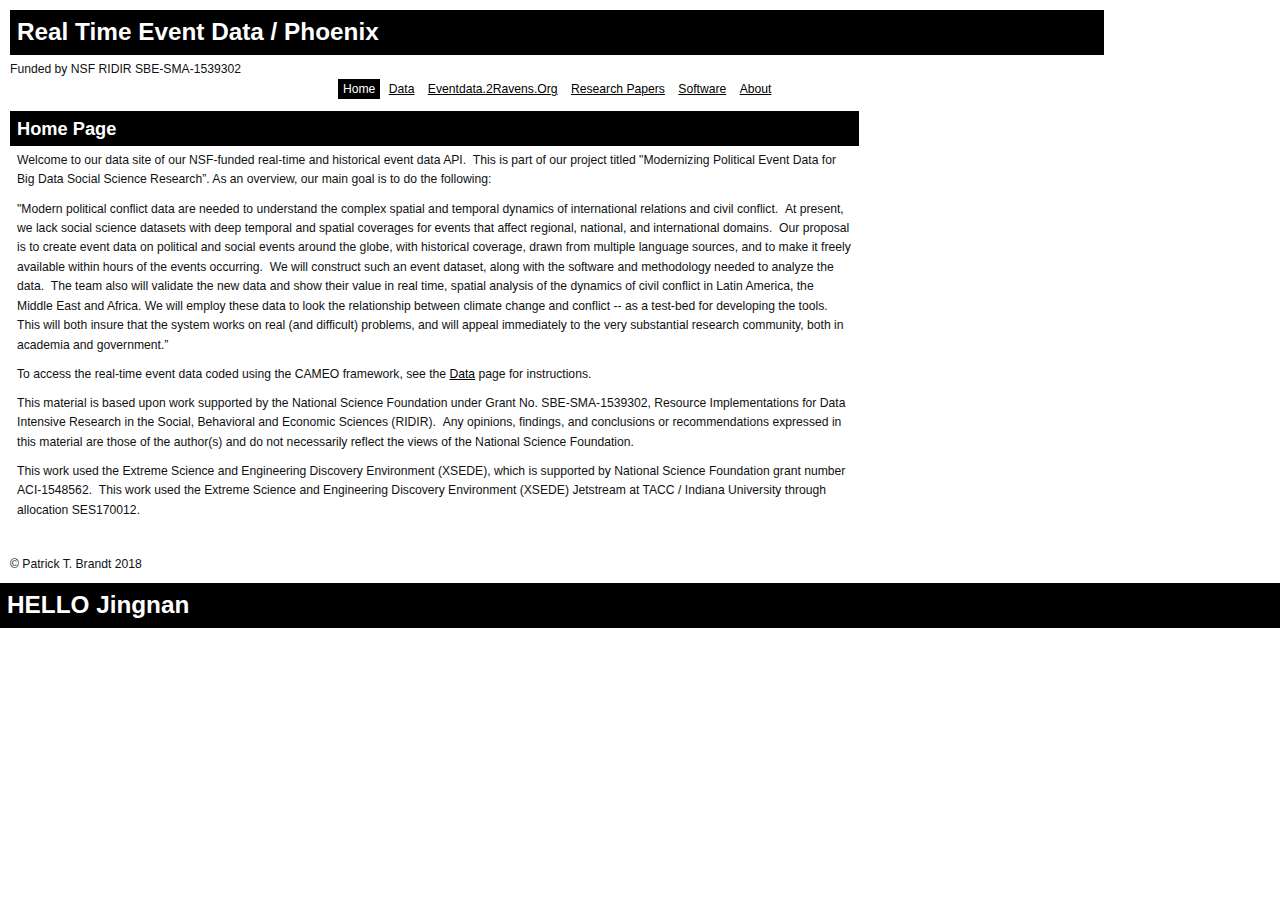
<file: index.html>
<!DOCTYPE html>
<html xmlns="http://www.w3.org/1999/xhtml" xml:lang="en" lang="en">
	<head>
		<meta charset="utf-8" />
		<meta http-equiv="X-UA-Compatible" content="IE=edge" />
				<title>Home Page | Real Time Event Data / Phoenix</title>
		<meta name="robots" content="all" />
		<meta name="generator" content="Sandvox 2.10.11" />
		<meta name="viewport" content="width=916" />
		<link rel="shortcut icon" type="image/x-icon" href="favicon.ico" />
		<link rel="canonical" href="http://eventdata.utdallas.edu/" />
		
		<link rel="stylesheet" type="text/css" href="sandvox_BlackandWhite/main.css" title="Black &amp; White" />
		<!--
		Photo credits for this website's design: <http://eventdata.utdallas.edu/sandvox_BlackandWhite/Credits.rtf>
		Licensing for this website's design:     <http://eventdata.utdallas.edu/sandvox_BlackandWhite/License.rtf>
		-->
		
	</head>
	<body class="sandvox has-page-title allow-sidebar no-custom-banner home-page no-IR" id="eventdata_utdallas_edu" >
				<div id="page-container">
			<div id="page">
				<div id="page-top" class="no-logo has-title has-tagline">
					<div id="title">
						<h1 class="title"><span class="in">Real Time Event Data / Phoenix </span></h1>
						<p id="tagline"><span class="in">Funded by NSF RIDIR <span style="font-size: 12.16px;">SBE-SMA-</span>1539302</span></p>
					</div><!-- title -->
					<div id="sitemenu-container">
						<div id="sitemenu">
							<h2 class="hidden">Site Navigation<a href="#page-content" rel="nofollow">[Skip]</a></h2>
							<div id="sitemenu-content">
								<ul>
									<li class="i1 o currentPage"><span class="in">Home</span></li>
									<li class="i2 e"><a href="data.html" title="Data"><span class="in">Data</span></a></li>
									<li class="i3 o"><a href="http://eventdata.2ravens.org/#!/subset" title="Eventdata.2Ravens.Org"><span class="in">Eventdata.2Ravens.Org</span></a></li>
									<li class="i4 e"><a href="research-papers.html" title="Research Papers"><span class="in">Research Papers</span></a></li>
									<li class="i5 o"><a href="software.html" title="Software"><span class="in">Software</span></a></li>
									<li class="i6 e last-item last"><a href="about.html" title="About"><span class="in">About</span></a></li>
								</ul>
							</div> <!-- /sitemenu-content -->
						</div> <!-- /sitemenu -->
					</div> <!-- sitemenu-container -->
				</div> <!-- page-top -->
				<div class="clear below-page-top"></div>
				<div id="page-content" class="">
					<div id="sidebar-container">
						
					</div> <!-- sidebar-container -->
					<div id="main">
						<div id="main-top"></div>
						<div id="main-content">
							<h2 class="title"><span class="in">Home Page</span></h2>
							<div class="article">
								<div class="article-content">
									<div class="RichTextElement">
										<div><p>Welcome to our data site of our NSF-funded real-time and historical event data API.  This is part of our project titled "Modernizing Political Event Data for Big Data Social Science Research”. As an overview, our main goal is to do the following:</p><p>"Modern political conflict data are needed to understand the complex spatial and temporal dynamics of international relations and civil conflict.  At present, we lack social science datasets with deep temporal and spatial coverages for events that affect regional, national, and international domains.  Our proposal is to create event data on political and social events around the globe, with historical coverage, drawn from multiple language sources, and to make it freely available within hours of the events occurring.  We will construct such an event dataset, along with the software and methodology needed to analyze the data.  The team also will validate the new data and show their value in real time, spatial analysis of the dynamics of civil conflict in Latin America, the Middle East and Africa. We will employ these data to look the relationship between climate change and conflict -- as a test-bed for developing the tools. This will both insure that the system works on real (and difficult) problems, and will appeal immediately to the very substantial research community, both in academia and government.”  </p><p>To access the real-time event data coded using the CAMEO framework, see the <a href="data.html">Data</a> page for instructions.</p><p>This material is based upon work supported by the National Science Foundation under Grant No. SBE-SMA-1539302, Resource Implementations for Data Intensive Research in the Social, Behavioral and Economic Sciences (RIDIR).  Any opinions, findings, and conclusions or recommendations expressed in this material are those of the author(s) and do not necessarily reflect the views of the National Science Foundation.  </p><p>This work used the Extreme Science and Engineering Discovery Environment (XSEDE), which is supported by National Science Foundation grant number ACI-1548562.  This work used the Extreme Science and Engineering Discovery Environment (XSEDE) Jetstream at TACC / Indiana University through allocation SES170012.</p></div>
									</div>
								</div> <!-- /article-content -->
								<div class="article-info">
								</div> <!-- /article-info -->
							</div> <!-- /article -->
						</div> <!-- main-content -->
						<div id="main-bottom"></div>
					</div> <!-- main -->
				</div> <!-- content -->
				<div class="clear below-content"></div>
				<div id="page-bottom">
					<div id="page-bottom-contents">
						<div>© Patrick T. Brandt 2018</div>
						<div class="hidden"> <a rel="nofollow" href="#title">[Back To Top]</a></div>
					</div>
				</div> <!-- page-bottom -->
			</div> <!-- container -->
			<div id="extraDiv1"><span></span></div><div id="extraDiv2"><span></span></div><div id="extraDiv3"><span></span></div><div id="extraDiv4"><span></span></div><div id="extraDiv5"><span></span></div><div id="extraDiv6"><span></span></div>
		</div> <!-- specific body type -->
		<h1> HELLO Jingnan </h1>
		<script src="//ajax.aspnetcdn.com/ajax/jQuery/jquery-1.9.1.min.js"></script>
		<script>
		if (typeof jQuery === 'undefined') document.write('<scr'+'ipt src="_Resources/jquery-1.9.1.min.js"></scr'+'ipt>');
		</script>
		
		
	</body>
</html>
</file>
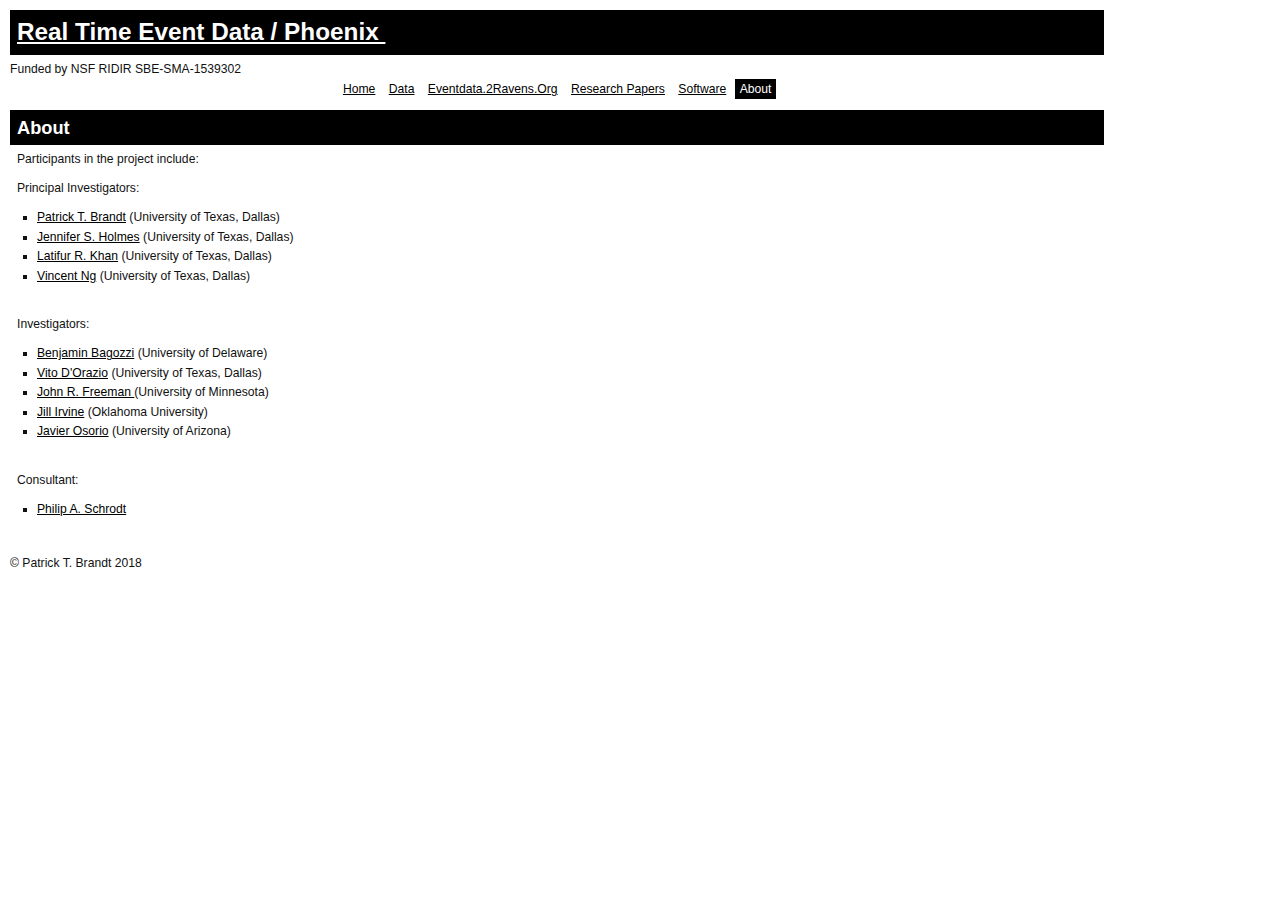
<file: about.html>
<!DOCTYPE html>
<html xmlns="http://www.w3.org/1999/xhtml" xml:lang="en" lang="en">
	<head>
		<meta charset="utf-8" />
		<meta http-equiv="X-UA-Compatible" content="IE=edge" />
				<title>About | Real Time Event Data / Phoenix</title>
		<meta name="description" content="participants, RIDIR, event data, UT Dallas" />
		<meta name="robots" content="all" />
		<meta name="generator" content="Sandvox 2.10.11" />
		<meta name="viewport" content="width=916" />
		<link rel="shortcut icon" type="image/x-icon" href="favicon.ico" />
		<link rel="canonical" href="http://eventdata.utdallas.edu/about.html" />
		
		<link rel="stylesheet" type="text/css" href="sandvox_BlackandWhite/main.css" title="Black &amp; White" />
		<!--
		Photo credits for this website's design: <http://eventdata.utdallas.edu/sandvox_BlackandWhite/Credits.rtf>
		Licensing for this website's design:     <http://eventdata.utdallas.edu/sandvox_BlackandWhite/License.rtf>
		-->
		
	</head>
	<body class="sandvox has-page-title no-sidebar no-custom-banner no-navigation no-IR" id="eventdata_utdallas_edu" >
				<div id="page-container">
			<div id="page">
				<div id="page-top" class="no-logo has-title has-tagline">
					<div id="title">
						<h1 class="title in"><a href="./"><span class="in">Real Time Event Data / Phoenix </span></a></h1>
						<p id="tagline"><span class="in">Funded by NSF RIDIR <span style="font-size: 12.16px;">SBE-SMA-</span>1539302</span></p>
					</div><!-- title -->
					<div id="sitemenu-container">
						<div id="sitemenu">
							<h2 class="hidden">Site Navigation<a href="#page-content" rel="nofollow">[Skip]</a></h2>
							<div id="sitemenu-content">
								<ul>
									<li class="i1 o"><a href="./" title="Home Page"><span class="in">Home</span></a></li>
									<li class="i2 e"><a href="data.html" title="Data"><span class="in">Data</span></a></li>
									<li class="i3 o"><a href="http://eventdata.2ravens.org/#!/subset" title="Eventdata.2Ravens.Org"><span class="in">Eventdata.2Ravens.Org</span></a></li>
									<li class="i4 e"><a href="research-papers.html" title="Research Papers"><span class="in">Research Papers</span></a></li>
									<li class="i5 o"><a href="software.html" title="Software"><span class="in">Software</span></a></li>
									<li class="i6 e last-item last currentPage"><span class="in">About</span></li>
								</ul>
							</div> <!-- /sitemenu-content -->
						</div> <!-- /sitemenu -->
					</div> <!-- sitemenu-container -->
				</div> <!-- page-top -->
				<div class="clear below-page-top"></div>
				<div id="page-content" class="no-navigation">
					<div id="main">
						<div id="main-top"></div>
						<div id="main-content">
							<h2 class="title"><span class="in">About</span></h2>
							<div class="article">
								<div class="article-content">
									<div class="RichTextElement">
										<div><p>Participants in the project include:</p><p>Principal Investigators: </p><ul><li><a href="https://www.utdallas.edu/~pbrandt/">Patrick T. Brandt</a> (University of Texas, Dallas)</li><li><a href="https://www.utdallas.edu/~jholmes/">Jennifer S. Holmes</a> (University of Texas, Dallas)</li><li><a href="https://www.utdallas.edu/~lkhan/">Latifur R. Khan</a> (University of Texas, Dallas)</li><li><a href="http://www.hlt.utdallas.edu/~vince/">Vincent Ng</a> (University of Texas, Dallas) </li></ul><p><br /></p><p>Investigators:    </p><ul><li><a href="https://www.benjaminbagozzi.com/">Benjamin Bagozzi</a> (University of Delaware)</li><li><a href="https://www.vitodorazio.com/">Vito D'Orazio</a> (University of Texas, Dallas)</li><li><a href="https://cla.umn.edu/about/directory/profile/freeman">John R. Freeman </a>(University of Minnesota)</li><li><a href="http://wgs.ou.edu/jill-a-irvine">Jill Irvine</a> (Oklahoma University)</li><li><a href="https://www.javierosorio.net/">Javier Osorio</a> (University of Arizona)</li></ul><p><br /></p><p>Consultant:</p><ul><li><a href="http://parusanalytics.com/about.html">Philip A. Schrodt</a></li></ul></div>
									</div>
								</div> <!-- /article-content -->
								<div class="article-info">
								</div> <!-- /article-info -->
							</div> <!-- /article -->
						</div> <!-- main-content -->
						<div id="main-bottom"></div>
					</div> <!-- main -->
				</div> <!-- content -->
				<div class="clear below-content"></div>
				<div id="page-bottom">
					<div id="page-bottom-contents">
						<div>© Patrick T. Brandt 2018</div>
						<div class="hidden"> <a rel="nofollow" href="#title">[Back To Top]</a></div>
					</div>
				</div> <!-- page-bottom -->
			</div> <!-- container -->
			<div id="extraDiv1"><span></span></div><div id="extraDiv2"><span></span></div><div id="extraDiv3"><span></span></div><div id="extraDiv4"><span></span></div><div id="extraDiv5"><span></span></div><div id="extraDiv6"><span></span></div>
		</div> <!-- specific body type -->
		<script src="//ajax.aspnetcdn.com/ajax/jQuery/jquery-1.9.1.min.js"></script>
		<script>
		if (typeof jQuery === 'undefined') document.write('<scr'+'ipt src="_Resources/jquery-1.9.1.min.js"></scr'+'ipt>');
		</script>
		
		
	</body>
</html>
</file>
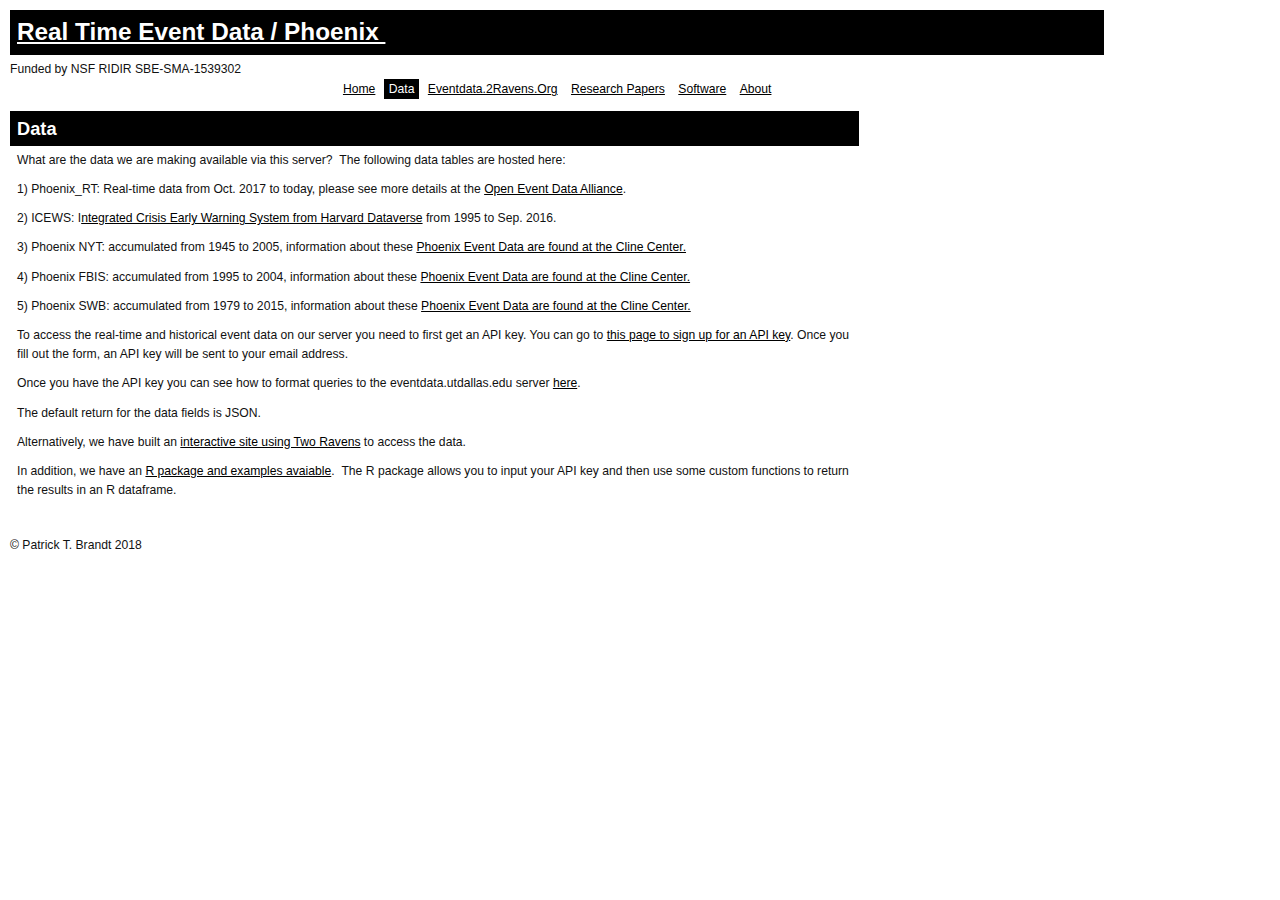
<file: data.html>
<!DOCTYPE html>
<html xmlns="http://www.w3.org/1999/xhtml" xml:lang="en" lang="en">
	<head>
		<meta charset="utf-8" />
		<meta http-equiv="X-UA-Compatible" content="IE=edge" />
				<title>Data | Real Time Event Data / Phoenix</title>
		<meta name="description" content="real time political event data, Cline event data, ICEWS event data, Phoenix event data" />
		<meta name="robots" content="all" />
		<meta name="generator" content="Sandvox 2.10.11" />
		<meta name="viewport" content="width=916" />
		<link rel="shortcut icon" type="image/x-icon" href="favicon.ico" />
		<link rel="canonical" href="http://eventdata.utdallas.edu/data.html" />
		
		<link rel="stylesheet" type="text/css" href="sandvox_BlackandWhite/main.css" title="Black &amp; White" />
		<!--
		Photo credits for this website's design: <http://eventdata.utdallas.edu/sandvox_BlackandWhite/Credits.rtf>
		Licensing for this website's design:     <http://eventdata.utdallas.edu/sandvox_BlackandWhite/License.rtf>
		-->
		
	</head>
	<body class="sandvox has-page-title allow-sidebar no-custom-banner no-navigation no-IR" id="eventdata_utdallas_edu" >
				<div id="page-container">
			<div id="page">
				<div id="page-top" class="no-logo has-title has-tagline">
					<div id="title">
						<h1 class="title in"><a href="./"><span class="in">Real Time Event Data / Phoenix </span></a></h1>
						<p id="tagline"><span class="in">Funded by NSF RIDIR <span style="font-size: 12.16px;">SBE-SMA-</span>1539302</span></p>
					</div><!-- title -->
					<div id="sitemenu-container">
						<div id="sitemenu">
							<h2 class="hidden">Site Navigation<a href="#page-content" rel="nofollow">[Skip]</a></h2>
							<div id="sitemenu-content">
								<ul>
									<li class="i1 o"><a href="./" title="Home Page"><span class="in">Home</span></a></li>
									<li class="i2 e currentPage"><span class="in">Data</span></li>
									<li class="i3 o"><a href="http://eventdata.2ravens.org/#!/subset" title="Eventdata.2Ravens.Org"><span class="in">Eventdata.2Ravens.Org</span></a></li>
									<li class="i4 e"><a href="research-papers.html" title="Research Papers"><span class="in">Research Papers</span></a></li>
									<li class="i5 o"><a href="software.html" title="Software"><span class="in">Software</span></a></li>
									<li class="i6 e last-item last"><a href="about.html" title="About"><span class="in">About</span></a></li>
								</ul>
							</div> <!-- /sitemenu-content -->
						</div> <!-- /sitemenu -->
					</div> <!-- sitemenu-container -->
				</div> <!-- page-top -->
				<div class="clear below-page-top"></div>
				<div id="page-content" class="no-navigation">
					<div id="sidebar-container">
						
					</div> <!-- sidebar-container -->
					<div id="main">
						<div id="main-top"></div>
						<div id="main-content">
							<h2 class="title"><span class="in">Data</span></h2>
							<div class="article">
								<div class="article-content">
									<div class="RichTextElement">
										<div><p>What are the data we are making available via this server?  The following data tables are hosted here:</p><p>1) Phoenix_RT: Real-time data from Oct. 2017 to today, please see more details at the <a href="http://openeventdata.org/" target="_blank">Open Event Data Alliance</a>.</p><p>2) ICEWS: I<a href="https://dataverse.harvard.edu/dataverse/icews" target="_blank">ntegrated Crisis Early Warning System from Harvard Dataverse</a> from 1995 to Sep. 2016. </p><p>3) Phoenix NYT: accumulated from 1945 to 2005, information about these <a href="http://www.clinecenter.illinois.edu/data/event/phoenix/" target="_blank">Phoenix Event Data are found at the Cline Center.</a></p><p>4) Phoenix FBIS: accumulated from 1995 to 2004, information about these <a href="http://www.clinecenter.illinois.edu/data/event/phoenix/" target="_blank">Phoenix Event Data are found at the Cline Center.</a></p><p>5) Phoenix SWB: accumulated from 1979 to 2015, information about these <a href="http://www.clinecenter.illinois.edu/data/event/phoenix/">Phoenix Event Data are found at the Cline Center.</a></p><p>To access the real-time and historical event data on our server you need to first get an API key. You can go to <a href="http://149.165.156.33:5002/signup" target="_blank" style="">this page to sign up for an API key</a>. Once you fill out the form, an API key will be sent to your email address.</p><p>Once you have the API key you can see how to format queries to the eventdata.utdallas.edu server <a href="https://github.com/Sayeedsalam/spec-event-data-server" target="_blank">here</a>.</p><p>The default return for the data fields is JSON.</p><p>Alternatively, we have built an <a href="http://eventdata.2ravens.org/" target="_blank">interactive site using Two Ravens</a> to access the data.</p><p>In addition, we have an <a href="https://github.com/KateHyoung/UTDEventData" target="_blank">R package and examples avaiable</a>.  The R package allows you to input your API key and then use some custom functions to return the results in an R dataframe.</p></div>
									</div>
								</div> <!-- /article-content -->
								<div class="article-info">
								</div> <!-- /article-info -->
							</div> <!-- /article -->
						</div> <!-- main-content -->
						<div id="main-bottom"></div>
					</div> <!-- main -->
				</div> <!-- content -->
				<div class="clear below-content"></div>
				<div id="page-bottom">
					<div id="page-bottom-contents">
						<div>© Patrick T. Brandt 2018</div>
						<div class="hidden"> <a rel="nofollow" href="#title">[Back To Top]</a></div>
					</div>
				</div> <!-- page-bottom -->
			</div> <!-- container -->
			<div id="extraDiv1"><span></span></div><div id="extraDiv2"><span></span></div><div id="extraDiv3"><span></span></div><div id="extraDiv4"><span></span></div><div id="extraDiv5"><span></span></div><div id="extraDiv6"><span></span></div>
		</div> <!-- specific body type -->
		<script src="//ajax.aspnetcdn.com/ajax/jQuery/jquery-1.9.1.min.js"></script>
		<script>
		if (typeof jQuery === 'undefined') document.write('<scr'+'ipt src="_Resources/jquery-1.9.1.min.js"></scr'+'ipt>');
		</script>
		
		
	</body>
</html>
</file>
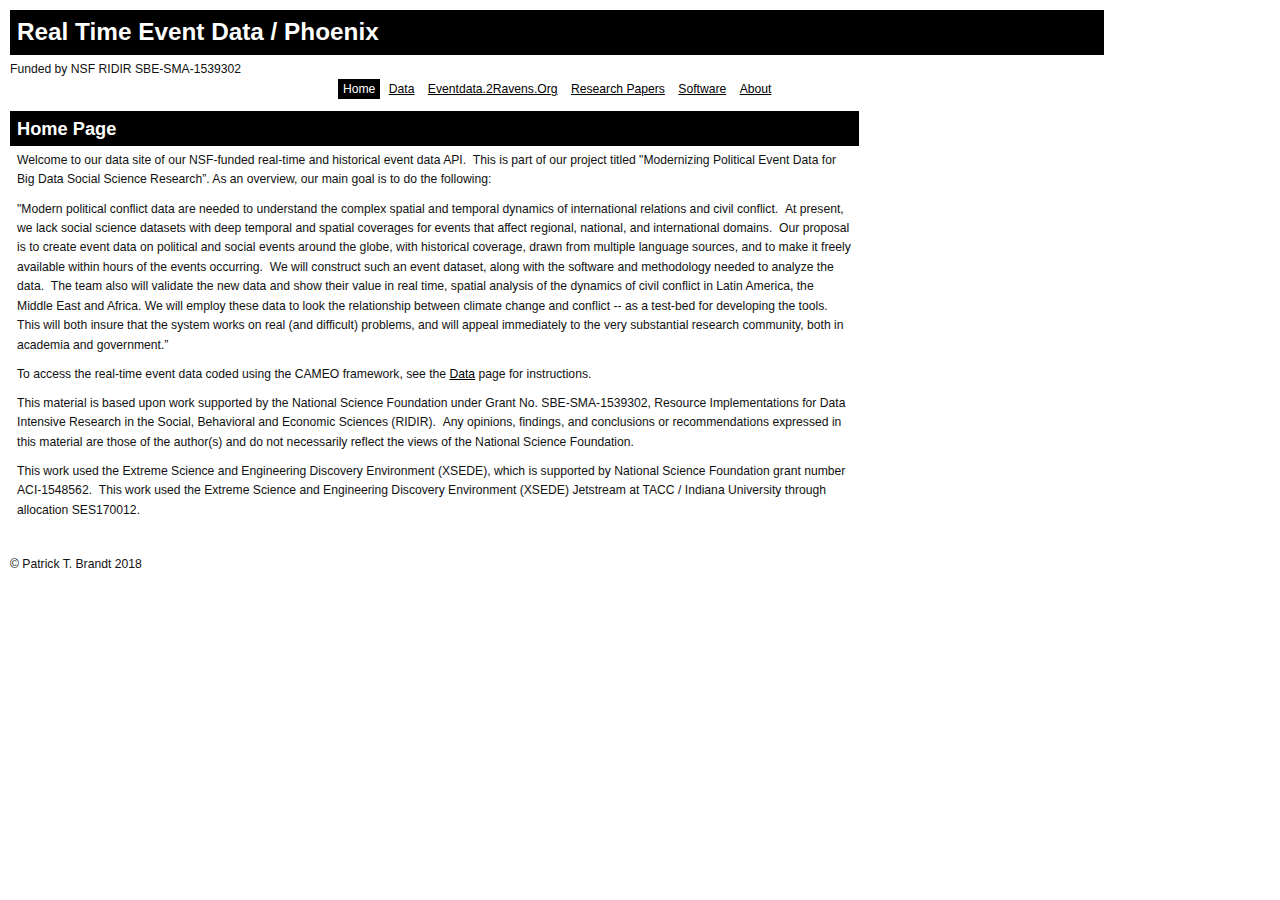
<file: homepage.html>
<!DOCTYPE html>
<html xmlns="http://www.w3.org/1999/xhtml" xml:lang="en" lang="en">
	<head>
		<meta charset="utf-8" />
		<meta http-equiv="X-UA-Compatible" content="IE=edge" />
				<title>Home Page | Real Time Event Data / Phoenix</title>
		<meta name="robots" content="all" />
		<meta name="generator" content="Sandvox 2.10.11" />
		<meta name="viewport" content="width=916" />
		<link rel="shortcut icon" type="image/x-icon" href="favicon.ico" />
		<link rel="canonical" href="http://eventdata.utdallas.edu/" />
		
		<link rel="stylesheet" type="text/css" href="sandvox_BlackandWhite/main.css" title="Black &amp; White" />
		<!--
		Photo credits for this website's design: <http://eventdata.utdallas.edu/sandvox_BlackandWhite/Credits.rtf>
		Licensing for this website's design:     <http://eventdata.utdallas.edu/sandvox_BlackandWhite/License.rtf>
		-->
		
	</head>
	<body class="sandvox has-page-title allow-sidebar no-custom-banner home-page no-IR" id="eventdata_utdallas_edu" >
				<div id="page-container">
			<div id="page">
				<div id="page-top" class="no-logo has-title has-tagline">
					<div id="title">
						<h1 class="title"><span class="in">Real Time Event Data / Phoenix </span></h1>
						<p id="tagline"><span class="in">Funded by NSF RIDIR <span style="font-size: 12.16px;">SBE-SMA-</span>1539302</span></p>
					</div><!-- title -->
					<div id="sitemenu-container">
						<div id="sitemenu">
							<h2 class="hidden">Site Navigation<a href="#page-content" rel="nofollow">[Skip]</a></h2>
							<div id="sitemenu-content">
								<ul>
									<li class="i1 o currentPage"><span class="in">Home</span></li>
									<li class="i2 e"><a href="data.html" title="Data"><span class="in">Data</span></a></li>
									<li class="i3 o"><a href="http://eventdata.2ravens.org/#!/subset" title="Eventdata.2Ravens.Org"><span class="in">Eventdata.2Ravens.Org</span></a></li>
									<li class="i4 e"><a href="research-papers.html" title="Research Papers"><span class="in">Research Papers</span></a></li>
									<li class="i5 o"><a href="software.html" title="Software"><span class="in">Software</span></a></li>
									<li class="i6 e last-item last"><a href="about.html" title="About"><span class="in">About</span></a></li>
								</ul>
							</div> <!-- /sitemenu-content -->
						</div> <!-- /sitemenu -->
					</div> <!-- sitemenu-container -->
				</div> <!-- page-top -->
				<div class="clear below-page-top"></div>
				<div id="page-content" class="">
					<div id="sidebar-container">
						
					</div> <!-- sidebar-container -->
					<div id="main">
						<div id="main-top"></div>
						<div id="main-content">
							<h2 class="title"><span class="in">Home Page</span></h2>
							<div class="article">
								<div class="article-content">
									<div class="RichTextElement">
										<div><p>Welcome to our data site of our NSF-funded real-time and historical event data API.  This is part of our project titled "Modernizing Political Event Data for Big Data Social Science Research”. As an overview, our main goal is to do the following:</p><p>"Modern political conflict data are needed to understand the complex spatial and temporal dynamics of international relations and civil conflict.  At present, we lack social science datasets with deep temporal and spatial coverages for events that affect regional, national, and international domains.  Our proposal is to create event data on political and social events around the globe, with historical coverage, drawn from multiple language sources, and to make it freely available within hours of the events occurring.  We will construct such an event dataset, along with the software and methodology needed to analyze the data.  The team also will validate the new data and show their value in real time, spatial analysis of the dynamics of civil conflict in Latin America, the Middle East and Africa. We will employ these data to look the relationship between climate change and conflict -- as a test-bed for developing the tools. This will both insure that the system works on real (and difficult) problems, and will appeal immediately to the very substantial research community, both in academia and government.”  </p><p>To access the real-time event data coded using the CAMEO framework, see the <a href="data.html">Data</a> page for instructions.</p><p>This material is based upon work supported by the National Science Foundation under Grant No. SBE-SMA-1539302, Resource Implementations for Data Intensive Research in the Social, Behavioral and Economic Sciences (RIDIR).  Any opinions, findings, and conclusions or recommendations expressed in this material are those of the author(s) and do not necessarily reflect the views of the National Science Foundation.  </p><p>This work used the Extreme Science and Engineering Discovery Environment (XSEDE), which is supported by National Science Foundation grant number ACI-1548562.  This work used the Extreme Science and Engineering Discovery Environment (XSEDE) Jetstream at TACC / Indiana University through allocation SES170012.</p></div>
									</div>
								</div> <!-- /article-content -->
								<div class="article-info">
								</div> <!-- /article-info -->
							</div> <!-- /article -->
						</div> <!-- main-content -->
						<div id="main-bottom"></div>
					</div> <!-- main -->
				</div> <!-- content -->
				<div class="clear below-content"></div>
				<div id="page-bottom">
					<div id="page-bottom-contents">
						<div>© Patrick T. Brandt 2018</div>
						<div class="hidden"> <a rel="nofollow" href="#title">[Back To Top]</a></div>
					</div>
				</div> <!-- page-bottom -->
			</div> <!-- container -->
			<div id="extraDiv1"><span></span></div><div id="extraDiv2"><span></span></div><div id="extraDiv3"><span></span></div><div id="extraDiv4"><span></span></div><div id="extraDiv5"><span></span></div><div id="extraDiv6"><span></span></div>
		</div> <!-- specific body type -->
		<script src="//ajax.aspnetcdn.com/ajax/jQuery/jquery-1.9.1.min.js"></script>
		<script>
		if (typeof jQuery === 'undefined') document.write('<scr'+'ipt src="_Resources/jquery-1.9.1.min.js"></scr'+'ipt>');
		</script>
		
		
	</body>
</html>
</file>
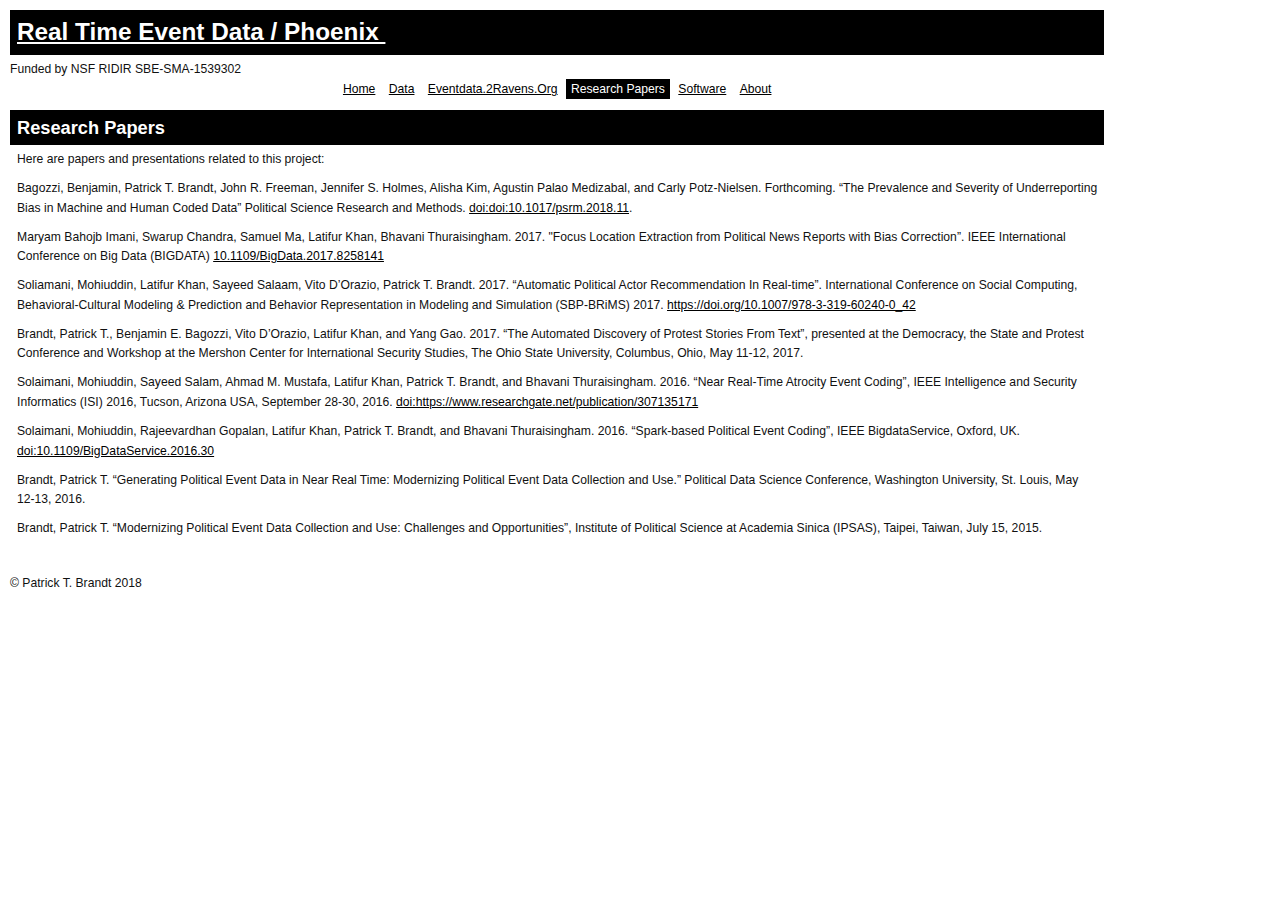
<file: research-papers.html>
<!DOCTYPE html>
<html xmlns="http://www.w3.org/1999/xhtml" xml:lang="en" lang="en">
	<head>
		<meta charset="utf-8" />
		<meta http-equiv="X-UA-Compatible" content="IE=edge" />
				<title>Research Papers | Real Time Event Data / Phoenix</title>
		<meta name="robots" content="all" />
		<meta name="generator" content="Sandvox 2.10.11" />
		<meta name="viewport" content="width=916" />
		<link rel="shortcut icon" type="image/x-icon" href="favicon.ico" />
		<link rel="canonical" href="http://eventdata.utdallas.edu/research-papers.html" />
		
		<link rel="stylesheet" type="text/css" href="sandvox_BlackandWhite/main.css" title="Black &amp; White" />
		<!--
		Photo credits for this website's design: <http://eventdata.utdallas.edu/sandvox_BlackandWhite/Credits.rtf>
		Licensing for this website's design:     <http://eventdata.utdallas.edu/sandvox_BlackandWhite/License.rtf>
		-->
		
	</head>
	<body class="sandvox has-page-title no-sidebar no-custom-banner no-navigation no-IR" id="eventdata_utdallas_edu" >
				<div id="page-container">
			<div id="page">
				<div id="page-top" class="no-logo has-title has-tagline">
					<div id="title">
						<h1 class="title in"><a href="./"><span class="in">Real Time Event Data / Phoenix </span></a></h1>
						<p id="tagline"><span class="in">Funded by NSF RIDIR <span style="font-size: 12.16px;">SBE-SMA-</span>1539302</span></p>
					</div><!-- title -->
					<div id="sitemenu-container">
						<div id="sitemenu">
							<h2 class="hidden">Site Navigation<a href="#page-content" rel="nofollow">[Skip]</a></h2>
							<div id="sitemenu-content">
								<ul>
									<li class="i1 o"><a href="./" title="Home Page"><span class="in">Home</span></a></li>
									<li class="i2 e"><a href="data.html" title="Data"><span class="in">Data</span></a></li>
									<li class="i3 o"><a href="http://eventdata.2ravens.org/#!/subset" title="Eventdata.2Ravens.Org"><span class="in">Eventdata.2Ravens.Org</span></a></li>
									<li class="i4 e currentPage"><span class="in">Research Papers</span></li>
									<li class="i5 o"><a href="software.html" title="Software"><span class="in">Software</span></a></li>
									<li class="i6 e last-item last"><a href="about.html" title="About"><span class="in">About</span></a></li>
								</ul>
							</div> <!-- /sitemenu-content -->
						</div> <!-- /sitemenu -->
					</div> <!-- sitemenu-container -->
				</div> <!-- page-top -->
				<div class="clear below-page-top"></div>
				<div id="page-content" class="no-navigation">
					<div id="main">
						<div id="main-top"></div>
						<div id="main-content">
							<h2 class="title"><span class="in">Research Papers</span></h2>
							<div class="article">
								<div class="article-content">
									<div class="RichTextElement">
										<div><p>Here are papers and presentations related to this project:</p><p>Bagozzi, Benjamin, Patrick T. Brandt, John R. Freeman, Jennifer S. Holmes, Alisha Kim, Agustin Palao Medizabal, and Carly Potz-Nielsen. Forthcoming. “The Prevalence and Severity of Underreporting Bias in Machine and Human Coded Data” Political Science Research and Methods. <a href="https://doi.org/10.1017/psrm.2018.11" target="_blank">doi:doi:10.1017/psrm.2018.11</a>.</p><p>Maryam Bahojb Imani, Swarup Chandra, Samuel Ma, Latifur Khan, Bhavani Thuraisingham. 2017. "Focus Location Extraction from Political News Reports with Bias Correction”. IEEE International Conference on Big Data (BIGDATA) <a href="http://10.1109/BigData.2017.8258141" target="_blank">10.1109/BigData.2017.8258141</a></p><p>Soliamani, Mohiuddin, Latifur Khan, Sayeed Salaam, Vito D’Orazio, Patrick T. Brandt. 2017. “Automatic Political Actor Recommendation In Real-time”. International Conference on Social Computing, Behavioral-Cultural Modeling &amp; Prediction and Behavior Representation in Modeling and Simulation (SBP-BRiMS) 2017. <a href="https://doi.org/10.1007/978-3-319-60240-0_42" target="_blank">https://doi.org/10.1007/978-3-319-60240-0_42</a></p><p>Brandt, Patrick T., Benjamin E. Bagozzi, Vito D’Orazio, Latifur Khan, and Yang Gao. 2017. “The Automated Discovery of Protest Stories From Text”, presented at the Democracy, the State and Protest Conference and Workshop at the Mershon Center for International Security Studies, The Ohio State University, Columbus, Ohio, May 11-12, 2017.</p><p>Solaimani, Mohiuddin, Sayeed Salam, Ahmad M. Mustafa, Latifur Khan, Patrick T. Brandt, and Bhavani Thuraisingham. 2016. “Near Real-Time Atrocity Event Coding”, IEEE Intelligence and Security Informatics (ISI) 2016, Tucson, Arizona USA, September 28-30, 2016. <a href="https://docs.google.com/viewer?url=https%3A%2F%2Fwww.researchgate.net%2Fprofile%2FMohiuddin_Solaimani%2Fproject%2FNear-Real-time-Atrocity-Event-Coding%2Fattachment%2F5819168208ae7a769d8575f4%2FAS%3A423741143425025%401478039169978%2Fdownload%2Freal-time-atrocity%2B%25283%2529.pdf%3Fcontext%3DProjectUpdatesLog" target="_blank">doi:https://www.researchgate.net/publication/307135171</a></p><p>Solaimani, Mohiuddin, Rajeevardhan Gopalan, Latifur Khan, Patrick T. Brandt, and Bhavani Thuraisingham. 2016. “Spark-based Political Event Coding”, IEEE BigdataService, Oxford, UK. <a href="http://doi.ieeecomputersociety.org/10.1109/BigDataService.2016.302016/2251/00/2251a014-abs.html" target="_blank">doi:10.1109/BigDataService.2016.30</a></p><p>Brandt, Patrick T. “Generating Political Event Data in Near Real Time: Modernizing Political Event Data Collection and Use.” Political Data Science Conference, Washington University, St. Louis, May 12-13, 2016.</p><p>Brandt, Patrick T. “Modernizing Political Event Data Collection and Use: Challenges and Opportunities”, Institute of Political Science at Academia Sinica (IPSAS), Taipei, Taiwan, July 15, 2015.</p></div>
									</div>
								</div> <!-- /article-content -->
								<div class="article-info">
								</div> <!-- /article-info -->
							</div> <!-- /article -->
						</div> <!-- main-content -->
						<div id="main-bottom"></div>
					</div> <!-- main -->
				</div> <!-- content -->
				<div class="clear below-content"></div>
				<div id="page-bottom">
					<div id="page-bottom-contents">
						<div>© Patrick T. Brandt 2018</div>
						<div class="hidden"> <a rel="nofollow" href="#title">[Back To Top]</a></div>
					</div>
				</div> <!-- page-bottom -->
			</div> <!-- container -->
			<div id="extraDiv1"><span></span></div><div id="extraDiv2"><span></span></div><div id="extraDiv3"><span></span></div><div id="extraDiv4"><span></span></div><div id="extraDiv5"><span></span></div><div id="extraDiv6"><span></span></div>
		</div> <!-- specific body type -->
		<script src="//ajax.aspnetcdn.com/ajax/jQuery/jquery-1.9.1.min.js"></script>
		<script>
		if (typeof jQuery === 'undefined') document.write('<scr'+'ipt src="_Resources/jquery-1.9.1.min.js"></scr'+'ipt>');
		</script>
		
		
	</body>
</html>
</file>
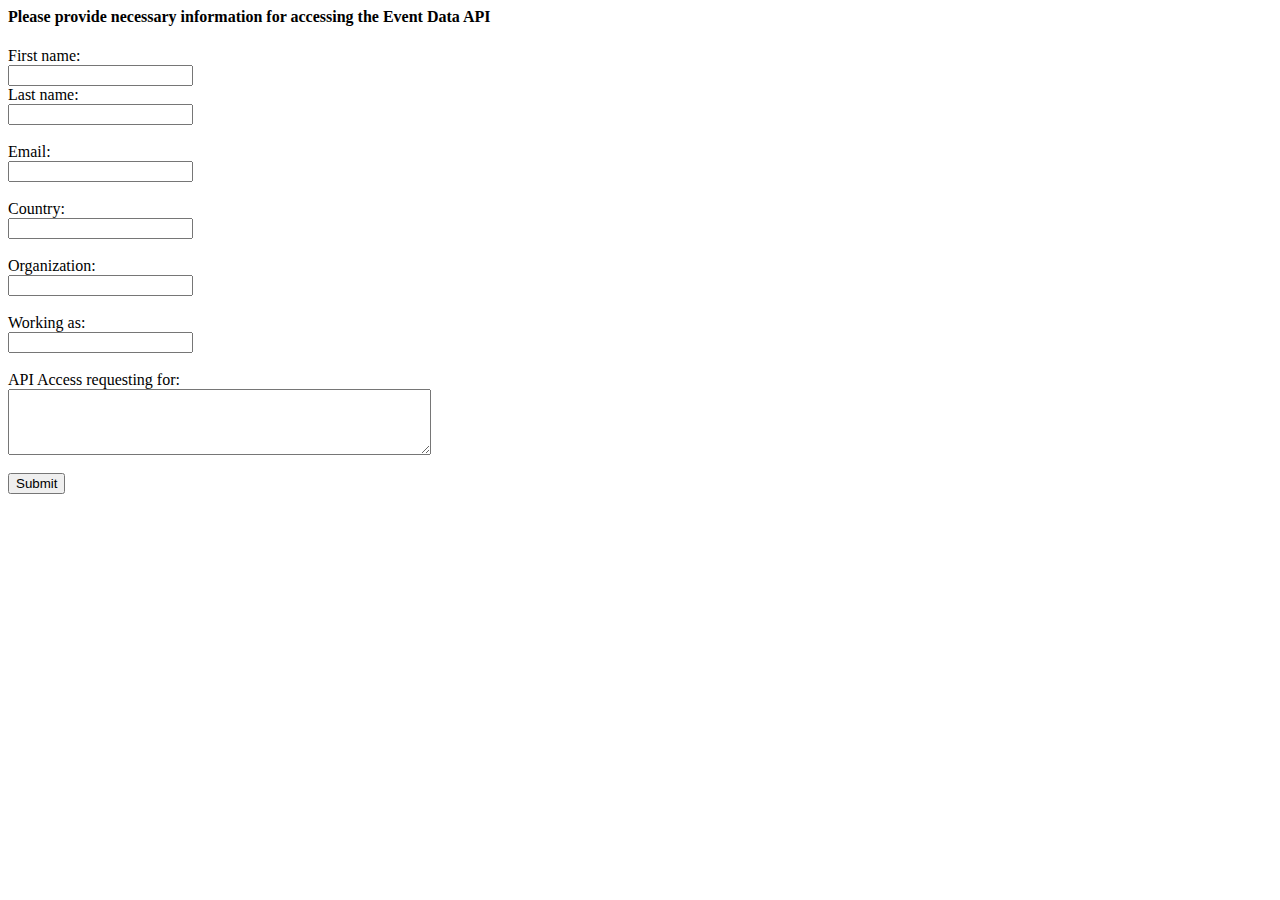
<file: signup.html>
<html>
<head>
    <script src='https://www.google.com/recaptcha/api.js'></script>

</head>

<body>

<h4>Please provide necessary information for accessing the Event Data API</h4>
<form action="/api/signup">
  First name:<br>
  <input type="text" name="firstName" value="">
  <br>
  Last name:<br>
  <input type="text" name="lastName" value="">
  <br><br>
  Email:<br>
    <input type="text" name="email" value="">
  <br><br>
  Country:<br>
    <input type="text" name="country" value="">
  <br><br>
  Organization: <br>
    <input type="text" name="organization" value="">
    <br><br>
  Working as:<br>
    <input type="text" name="position" value="">

  <br><br>
  API Access requesting for:<br>
    <textarea rows="4" cols="50" name="purpose" value=""></textarea>
    <br><br>

  <div class="g-recaptcha" data-sitekey="6LfyNUEUAAAAAKbvLpnvh7bbf__GJvr3NLs6vLaK"></div>
  <input type="submit" value="Submit">
</form>


</body>
</html>
</file>
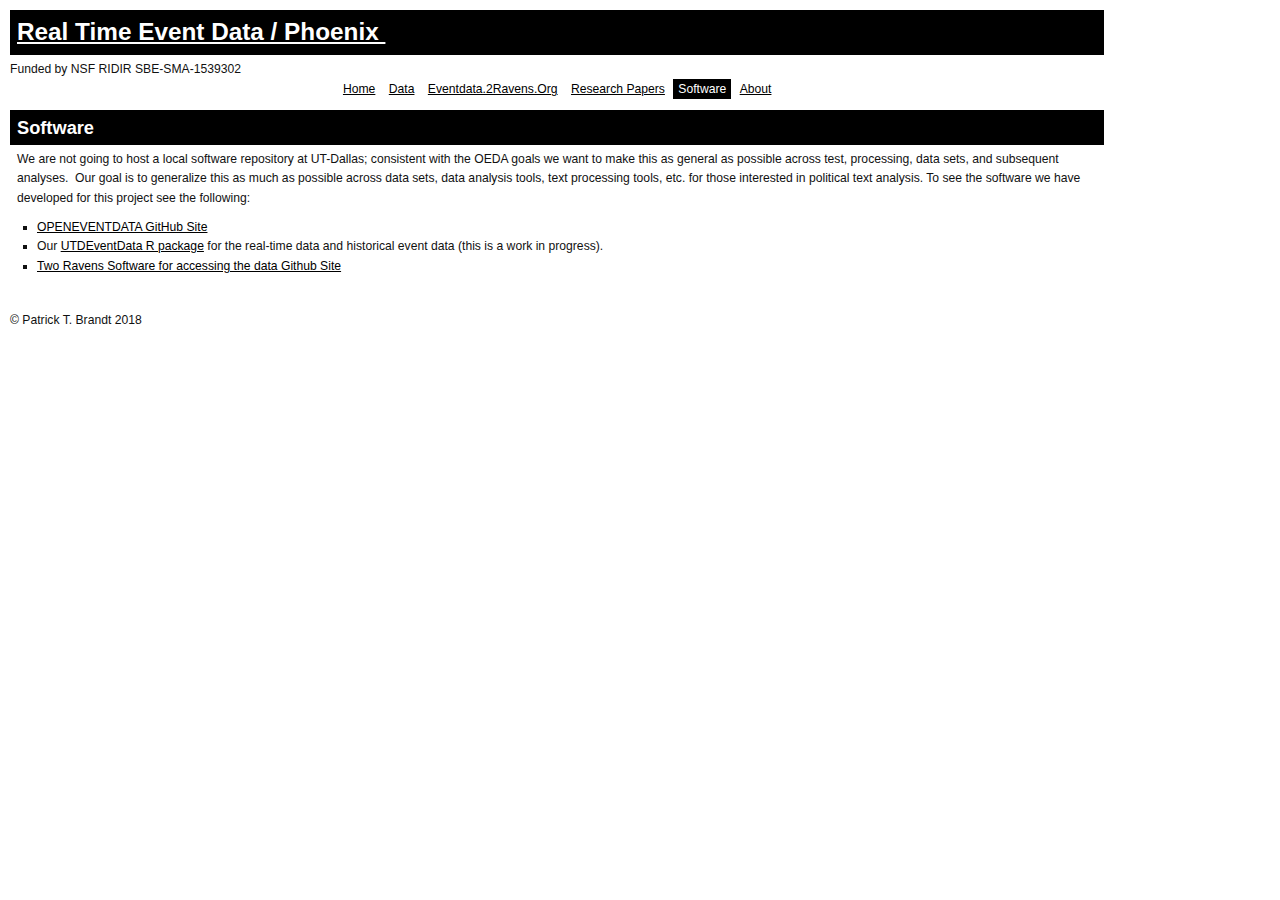
<file: software.html>
<!DOCTYPE html>
<html xmlns="http://www.w3.org/1999/xhtml" xml:lang="en" lang="en">
	<head>
		<meta charset="utf-8" />
		<meta http-equiv="X-UA-Compatible" content="IE=edge" />
				<title>Software | Real Time Event Data / Phoenix</title>
		<meta name="robots" content="all" />
		<meta name="generator" content="Sandvox 2.10.11" />
		<meta name="viewport" content="width=916" />
		<link rel="shortcut icon" type="image/x-icon" href="favicon.ico" />
		<link rel="canonical" href="http://eventdata.utdallas.edu/software.html" />
		
		<link rel="stylesheet" type="text/css" href="sandvox_BlackandWhite/main.css" title="Black &amp; White" />
		<!--
		Photo credits for this website's design: <http://eventdata.utdallas.edu/sandvox_BlackandWhite/Credits.rtf>
		Licensing for this website's design:     <http://eventdata.utdallas.edu/sandvox_BlackandWhite/License.rtf>
		-->
		
	</head>
	<body class="sandvox has-page-title no-sidebar no-custom-banner no-navigation no-IR" id="eventdata_utdallas_edu" >
				<div id="page-container">
			<div id="page">
				<div id="page-top" class="no-logo has-title has-tagline">
					<div id="title">
						<h1 class="title in"><a href="./"><span class="in">Real Time Event Data / Phoenix </span></a></h1>
						<p id="tagline"><span class="in">Funded by NSF RIDIR <span style="font-size: 12.16px;">SBE-SMA-</span>1539302</span></p>
					</div><!-- title -->
					<div id="sitemenu-container">
						<div id="sitemenu">
							<h2 class="hidden">Site Navigation<a href="#page-content" rel="nofollow">[Skip]</a></h2>
							<div id="sitemenu-content">
								<ul>
									<li class="i1 o"><a href="./" title="Home Page"><span class="in">Home</span></a></li>
									<li class="i2 e"><a href="data.html" title="Data"><span class="in">Data</span></a></li>
									<li class="i3 o"><a href="http://eventdata.2ravens.org/#!/subset" title="Eventdata.2Ravens.Org"><span class="in">Eventdata.2Ravens.Org</span></a></li>
									<li class="i4 e"><a href="research-papers.html" title="Research Papers"><span class="in">Research Papers</span></a></li>
									<li class="i5 o currentPage"><span class="in">Software</span></li>
									<li class="i6 e last-item last"><a href="about.html" title="About"><span class="in">About</span></a></li>
								</ul>
							</div> <!-- /sitemenu-content -->
						</div> <!-- /sitemenu -->
					</div> <!-- sitemenu-container -->
				</div> <!-- page-top -->
				<div class="clear below-page-top"></div>
				<div id="page-content" class="no-navigation">
					<div id="main">
						<div id="main-top"></div>
						<div id="main-content">
							<h2 class="title"><span class="in">Software</span></h2>
							<div class="article">
								<div class="article-content">
									<div class="RichTextElement">
										<div><p>We are not going to host a local software repository at UT-Dallas; consistent with the OEDA goals we want to make this as general as possible across test, processing, data sets, and subsequent analyses.  Our goal is to generalize this as much as possible across data sets, data analysis tools, text processing tools, etc. for those interested in political text analysis. To see the software we have developed for this project see the following:</p><ul><li><a href="https://github.com/openeventdata" target="_blank">OPENEVENTDATA GitHub Site</a></li><li>Our <a href="https://github.com/KateHyoung/UTDEventData" target="_blank">UTDEventData R package</a> for the real-time data and historical event data (this is a work in progress).</li><li><a href="https://github.com/TwoRavens/TwoRavens" target="_blank">Two Ravens Software for accessing the data Github Site</a></li></ul></div>
									</div>
								</div> <!-- /article-content -->
								<div class="article-info">
								</div> <!-- /article-info -->
							</div> <!-- /article -->
						</div> <!-- main-content -->
						<div id="main-bottom"></div>
					</div> <!-- main -->
				</div> <!-- content -->
				<div class="clear below-content"></div>
				<div id="page-bottom">
					<div id="page-bottom-contents">
						<div>© Patrick T. Brandt 2018</div>
						<div class="hidden"> <a rel="nofollow" href="#title">[Back To Top]</a></div>
					</div>
				</div> <!-- page-bottom -->
			</div> <!-- container -->
			<div id="extraDiv1"><span></span></div><div id="extraDiv2"><span></span></div><div id="extraDiv3"><span></span></div><div id="extraDiv4"><span></span></div><div id="extraDiv5"><span></span></div><div id="extraDiv6"><span></span></div>
		</div> <!-- specific body type -->
		<script src="//ajax.aspnetcdn.com/ajax/jQuery/jquery-1.9.1.min.js"></script>
		<script>
		if (typeof jQuery === 'undefined') document.write('<scr'+'ipt src="_Resources/jquery-1.9.1.min.js"></scr'+'ipt>');
		</script>
		
		
	</body>
</html>
</file>
<file: sandvox_BlackandWhite/main.css>
@charset "UTF-8";

/*
   css Copyright © 2005-2012 Karelia Software. All rights reserved.
   css released under Creative Commons License  - http://creativecommons.org/licenses/by-sa/2.5/
   All associated graphics belong to their respective owners and are licensed separately.
*/

/* IE7 hacks */

*:first-child+html .gridItem img {
	position:relative;
	top:0px;
}

*:first-child+html .gridItem h3 {
	position:relative;
	top:0px;
}

/* Navigation arrows */
div.text-navigation { text-align:center; margin-bottom:1em;}
div.text-navigation div { display:inline; margin:0px 0.5em; }
.collection-navigation .disabled-navigation { text-indent:-5000px; }

/* 2.0 wrap compatibility. 2.0-compatible designs can further adjust these if they need */
.wide { display:block; }

.narrow.left {   /* Some designs won't respect without !important */
    float:left!important;
    clear:left!important;
}
.narrow.right {
    float:right!important;
    clear:right!important;
}

.wide.left   .graphic, img.wide.left,   .wide.left video,   .wide.left audio   { display:block; margin-left:0px; margin-right:auto; }
.wide.center .graphic, img.wide.center, .wide.center video, .wide.center audio { display:block; margin-left:auto; margin-right:auto; }
.wide.right  .graphic, img.wide.right,  .wide.right video,  .wide.right audio  { display:block; margin-left:auto; margin-right:0px; }


.ImageElement.left, .AudioElement.left { text-align:left; }
.ImageElement.center, .AudioElement.center { text-align:center; }
.ImageElement.right, .AudioElement.right { text-align:right; }

/* Captions should align themselves with the graphic */
.graphic-container.left .caption { text-align:left; }
.graphic-container.center .caption { text-align:center; }
.graphic-container.right .caption { text-align:right; }

/* Inline iframes need to display as a block to layout right */
.graphic iframe { display:block; }

/* Pagelet photo grids should be generally be auto width (some 1.x designs hardcoded an exact width) */
.pagelet .photogrid-index { width:auto; }

/* For content like amazon which forces white background. Design SHOULD set color for A tag and text color. */
.whiteBackground
{
	background-color:white;
}

.article-info
{
	margin-bottom:1em;
}

/* Firefox reduce dotted lines on links */
.photo-navigation a:focus, .replaced a:focus {overflow:hidden;}

/* Disqus correction to prevent overflow scroll bars in some designs */
#dsq-content { overflow:hidden; }
#dsq-content .dsq-auth-header { width: auto!important; }
#dsq-content .dsq-by { margin: 4px 6px 0px 0px; }
#dsq-content .dsq-by a, #dsq-content .dsq-by a:hover { border: 0px none; }
#dsq-content h3 { margin:0px; }

/* Site menus. Don't wrap the top level items, and wrap sub-menu items normaly. */
#sitemenu-content ul li span.in { white-space:nowrap;}
* html #sitemenu-content ul li span.in {white-space: normal}
*:first-child+html #sitemenu-content ul li span.in {white-space: normal}
#sitemenu-content ul ul li span.in {white-space: normal}
#sitemenu-content span.in { position: relative; }

body { word-wrap:break-word; }

/* Make sure scaled-down images look good in IE */
img { -ms-interpolation-mode: bicubic; }

/* 
   css Copyright © 2005-2012 Karelia Software. All rights reserved.
   css released under Creative Commons License 
        - http://creativecommons.org/licenses/by-sa/2.5/ 
   All associated graphics belong to their respective owners 
        and are licensed separately. 
*/


/*
GLOBAL

Try to define style properties as globally as possible. E.g. the basic font setting should be right there for the body element
*/

* { 
	margin:0px;
	padding:0px;
}

body {
	font-family: Helvetica, Arial, sans-serif;
	font-size: 76%; /* as recommended in CSS guide */
	background-color:#fff;
	color:#111;
	line-height:1.6;
}

a {
	color:#000;
}

img {
	border:0px #000 none;
}

a:hover {
	background-color:#000;
	color:#fff;
	text-decoration:none;
}

ul {
	padding-left:20px;
	list-style-type:square;
}

ol {
	padding-left: 20px;
}

dd {
	margin-left: 20px;
}


#page {
	min-width: 773px;
	max-width: 90em;
	margin:0px 10px;
}

html>body.IR #page {
	margin-left: 55px;
}

/* float main-content to ensure we can have floating images without clearing the sidebar */
#main-content {
	float: left;
	width: 100%;
}

h1, h2, h3, h4, h1 .in, h1 a, h2 a, h3 a, h4 a {
	background-color:#000;
	color:#fff;
}

h1, h2, h3, h4 {
	padding:3px 7px;
	margin:10px 0px 5px 0px;
}

.article, .no-callouts {
	margin: 0px 7px;
	clear:left;
}

.article p {
	margin-bottom:0.8em;
}

.article-info {
	clear:left;
}

/* IE Hack */
/* Hides from IE5-mac \*/
html > body h1.replaced, h1.TurnOffReplace {
	position:fixed;
	top:0px;
	left:0px;
	margin:0px;
	padding:0px;
	height:100%!important;
	width:40px!important;
	text-align:center!important;
	background-color: #000!important;
	background-position: 0px 5px!important;
}
/* End hide from IE5-mac */

h1 { font-size: 2em; line-height: 160%;}

* html h1 {position: relative; left: 0px; right: 0px; top : 0px;} 

h1 a, h1 a:hover {
	background:transparent;
}

#logo-container {
	margin-top: 1em;
	float:right;
}

/* 
BANNER HANDLING
*/
body.has-custom-banner #title {
	background-position:0 top;
	background-repeat: no-repeat;
	background:url(banner.gif) no-repeat bottom;
	padding-bottom:200px;
}

body.has-custom-banner #title p {
	margin-left: 7px;
	font-weight: bold;
	text-shadow: #fff 1px 1px 2px ;
}



/*
SITEMENU
*/
#sitemenu-content ul {
	list-style:none;
	text-align:center;
	padding-left:0px;
	margin-top: 1px;
}

#sitemenu-content ul li {
	display:inline;
	position:relative;
}

#sitemenu-content ul li span.in {
	padding:3px 5px;
	color: #000;
	background: #fff;
}

#sitemenu-content a {
	text-decoration:none;
	color: #000;
	position: relative;
}

#sitemenu-content a span.in {
	text-decoration: underline;
}

#sitemenu-content a:hover {
	background:transparent;
}

#sitemenu-content .currentPage span.in, 
#sitemenu-content li a:hover span.in {
	color:#fff;
	background-color:#000;
}

#sitemenu-content > ul > li.currentParent > a > span.in {
	border: 1px solid black;
	padding: 2px 4px;
}

#sitemenu-content > ul > li.currentParent > a:hover > span.in {
	border: 0px none;
	padding: 3px 5px;
}

#sitemenu-content ul li ul li a, 
#sitemenu-content ul li ul li span.in {
	color: #000;
	background-color: #fff;
}


/*
SIDEBAR & CALLOUTS
*/
body.allow-sidebar #main {
	margin-right:245px;
	padding-top:1px;
}

#sidebar {
	margin-top:10px;
	width:230px;
	float:right;
}

.pagelet {
	margin-bottom:15px;
}

.pagelet h4 {
	margin-top:0px;
}

.pagelet.bordered {
	border:1px solid #000;
}

.pagelet div {
	margin:0px 3px;
}

.pagelet .slider-index div {
	margin:0px;
}

.pagelet p {
	padding:0px;
	margin-bottom: 0.4em;
}

.blockquote-container blockquote {
	border-left: 3px double #000;
	padding: 0em 1em;
	font-style: italic;
}

.callout {
	width:230px;
	float:left;
	margin-right:10px;
}



/* 
PHOTO GRID PAGE
*/

.photogrid-index {
    text-align: center;
    margin: auto;
    overflow: auto;
}

.photogrid-index a {
	text-decoration:none;
	background-color:#fff;
	color:#000;
}
.photogrid-index h3 a:hover {
	text-decoration:underline;
}

.gridItem {
    float: left;
    position:relative;
    width:150px;
    height:180px;	/* room for caption */
	margin:5px;
    padding-top: 10px;
    background-color: #fff;
    color:inherit;
    overflow: hidden;
}

.gridItem h3 {
    font-weight: normal;
	background-color:#fff;
    color: #000;
    margin: 4px 7px 0px 7px;
	padding: 0px 2px;
    position:absolute;
	top: 140px; /* needs to leave 38px from the bottom of the gridItem */
	width: 136px;
}

.gridItem img {
    border: 1px solid #000;
    margin: auto;
    display:block;
    position: absolute;
    top: 0;
    bottom: 40px;
    right: 0;
    left: 0;
}
#sidebar .photogrid-index{
	width:auto;
	margin-left:35px;
}


/*
PHOTO NAVIGATION
*/

.photo-navigation {
	position:relative;
    height: 21px;
    width:200px;
    margin:0px auto 8px auto;
}

.photo-navigation div {
	width:34px;
	height:21px;
	position: absolute;
    text-indent: -5000em;
}

.photo-navigation a {
	border-bottom:none;
	display:block;
	width:100%;
	height:100%;
}

#previous-photo	{
    background: url(photo-prev-off.gif)		no-repeat;
    left: 42px;
}
#previous-photo a {
    background: url(photo-prev.gif)		no-repeat;
}

#next-photo {
    background: url(photo-next-off.gif)		no-repeat;
    left: 124px; 
}
#next-photo a {
    background: url(photo-next.gif)		no-repeat;
}

#photo-list {
    background: url(photo-list-off.gif)		no-repeat;
    left: 83px;
}
#photo-list a {
    background: url(photo-list.gif)		no-repeat;
}

.image-controls a {
	border-bottom:none !important;
}

.text-navigation #previous-photo, .text-navigation #next-photo, .text-navigation  #photo-list, .text-navigation a, .text-navigation a:hover{
	background:none!important;
	color:#000;
}

/* IE Hack */
/* Hides from IE5-mac \*/
* html .gridItem img {
	position: relative;
	top:0px;
}

* html .gridItem h3 {
	position: relative;
	top: 0px;
}
/* End hide from IE5-mac */




/* 
PAGE BOTTOM
*/
#page-bottom {
	margin-top:24px;
	line-height:1.4em;
}



/* 
SANDVOX INTERNALS
	
these should be present in every style sheeto ensure that certain classes used by Sandvox to hide and clear elements are respected.
Don't change them unless you have very good reason to do so.
*/

.clear {clear: both; height: 0;}
#main .clear {clear:left;}
.hidden {display:none;}
.narrow {float: right;margin:8px 0 5px 10px;}
img.wide {display: block;}
.narrow.left{
	margin:3px 10px 5px 0;
}
.narrow.right{
	margin:3px 0 5px 10px;
}
.ImageElement, .VideoElement { text-align:center;}

.contactElement{ padding-top:25px;}

.article-thumbnail{
	float: left;
    margin: 8px 10px 5px 0;
	clear:left;
}
.no-page-title .photo-navigation {margin-top:10px;}

.callout-container, .graphic-container { clear:left; }
</file>
